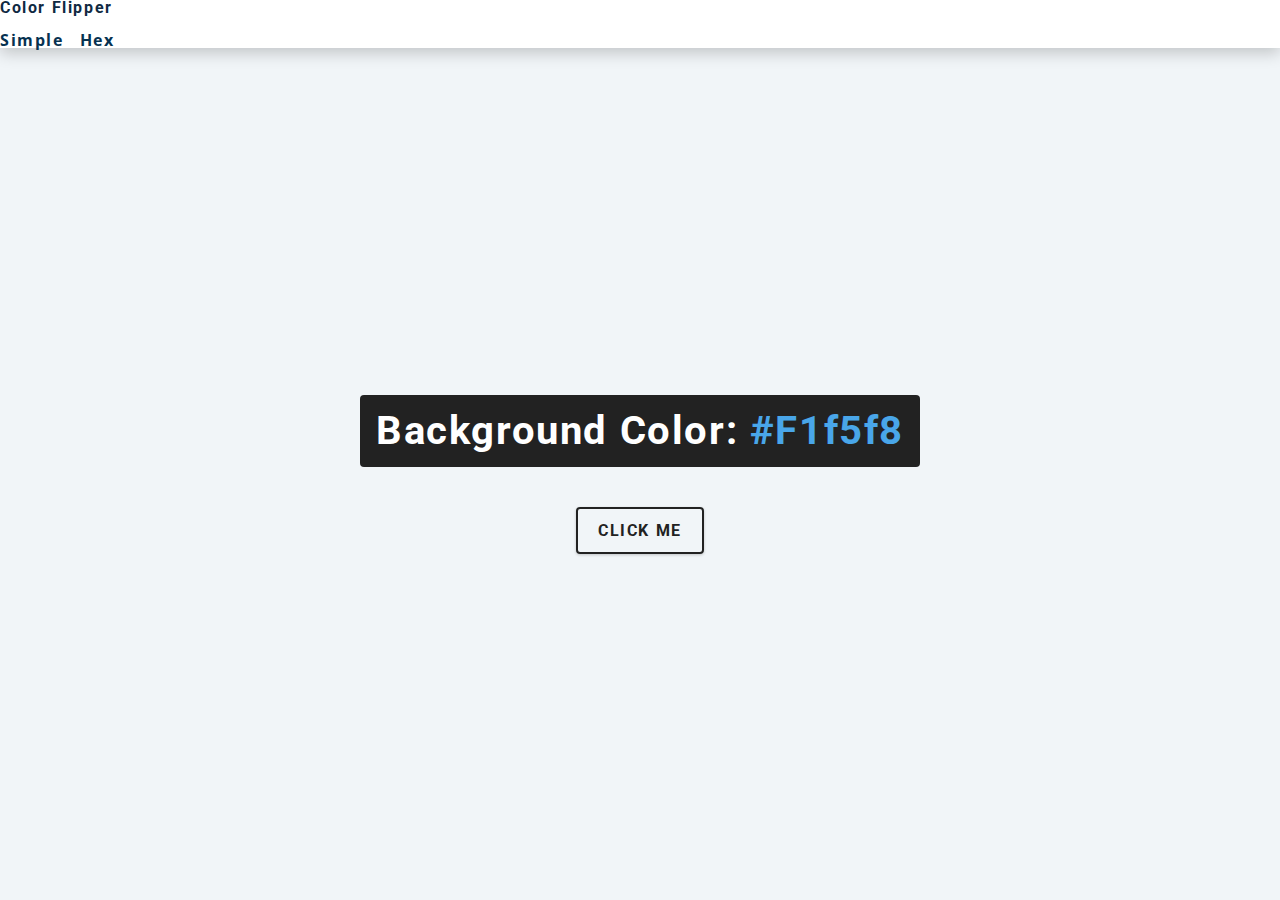
<file: Javascript Projects/Background Color/index.html>
<!DOCTYPE html>
<html lang="en">
<head>
    <meta charset="UTF-8">
    <title> Color Flipper || Simple </title>
    <link rel= "stylesheet" href=" styles.css"/>

</head>
<body>
<nav>
 <div class = "nav-center"></div>
    <h4> color flipper </h4>
    <ul class= "nav-links">
        <li>
            <a href= "index.html">simple</a>
        </li>
        <li>
            <a href= "hex.html">hex</a>
        </li>
    </ul>

</nav>
<main>
    <div class = "container">
        <h2>
            Background Color:
            <span class= "color">
                #f1f5f8
            </span>

        </h2>
         <button class="btn btn-hero" id="btn" >click me</button>
    </div>

</main>
<!----Javascript------>
<script src="app.js"></script>

</body>
</html>
</file>
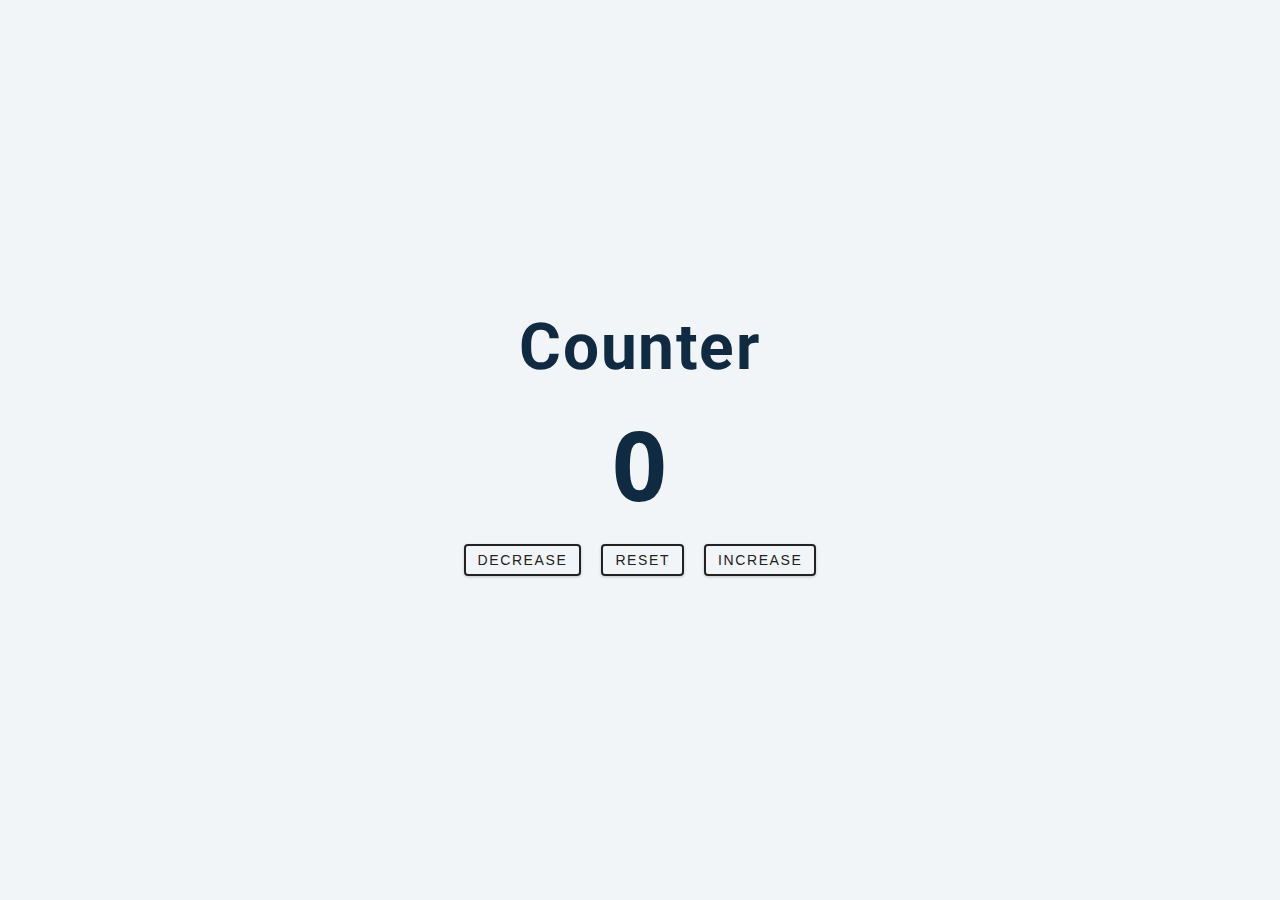
<file: Javascript Projects/Counter/index.html>
<!DOCTYPE html>
<html lang="en">
<head>
    <meta charset="UTF-8" />
    <meta name="viewport" content="width=device-width, initial-scale=1.0" />
    <title>Counter</title>

    <!-- styles -->
    <link rel="stylesheet" href="styles.css" />
</head>
<body>
<main>
    <div class="container">
        <h1>counter</h1>
        <span id="value">0</span>
        <div class="button-container">
            <button class="btn decrease">decrease</button>
            <button class="btn reset">reset</button>
            <button class="btn increase">increase</button>
        </div>
    </div>
</main>
<!-- javascript -->
<script src="app.js"></script>
</body>
</html>
</file>
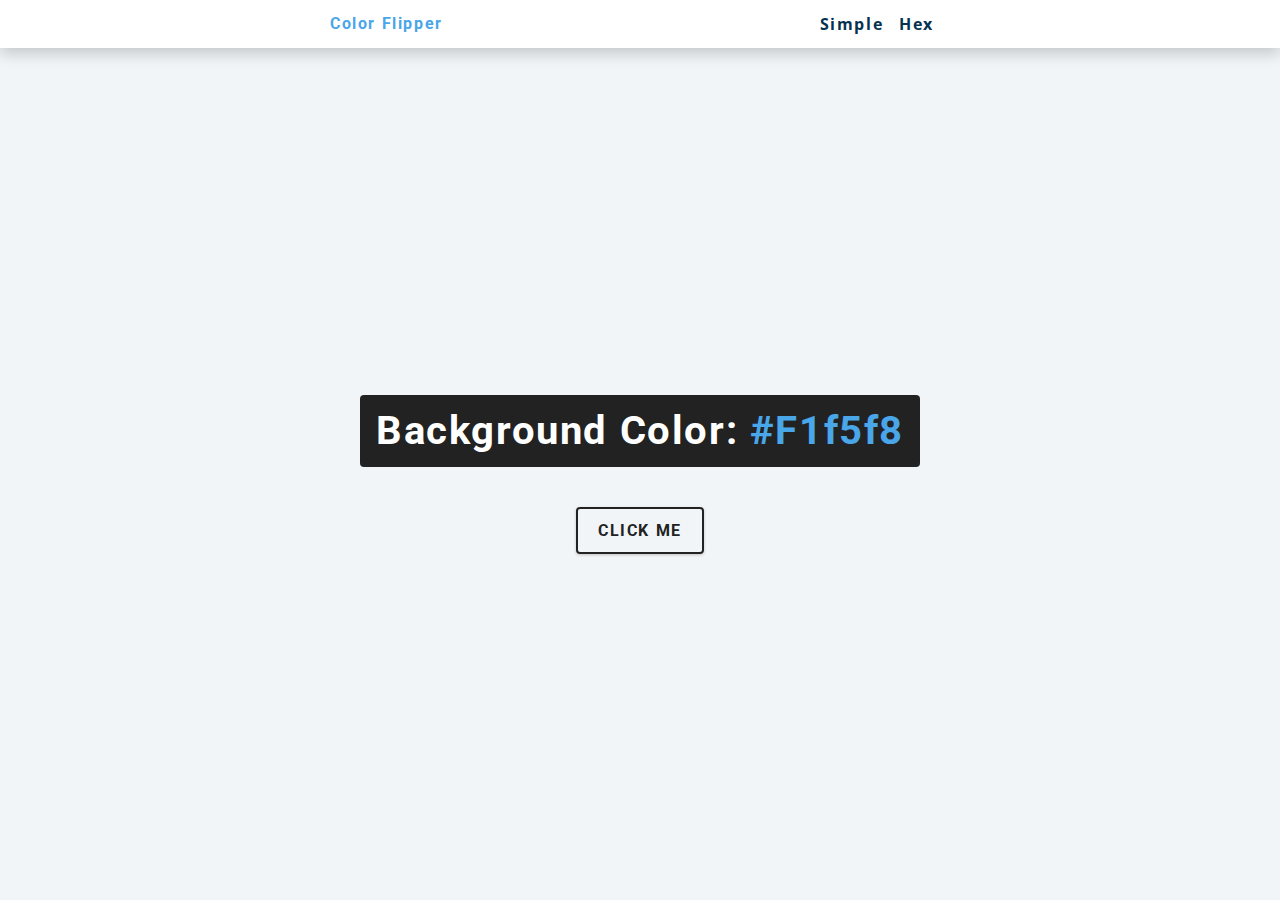
<file: Javascript Projects/Background Color/hex.html>
<!DOCTYPE html>
<html lang="en">
<head>
    <meta charset="UTF-8">
    <title>Color Flipper || Simple </title>
    <!----- styles -------->
    <link rel= "stylesheet" href ="styles.css"/>
</head>
<body>
<nav>
    <div class="nav-center">
        <h4> color flipper</h4>
        <ul class="nav-links">
            <li><a href="index.html">simple</a></li>
            <li><a href="hex.html">hex</a></li>
        </ul>
    </div>
</nav>
<main>
    <div class="container">
        <h2> Background Color: <span class= "color">#f1f5f8
        </span></h2>
        <button class="bt btn-hero" id="btn"> click me </button>
    </div>
</main>
<!-------Javascript----------->
<script src="hex.js"></script>

</body>
</html>
</file>
<file: Javascript Projects/Background Color/styles.css>
/*
===============
Fonts
===============
*/
@import url("https://fonts.googleapis.com/css?family=Open+Sans|Roboto:400,700&display=swap");

/*
===============
Variables
===============
*/

:root {
    /* dark shades of primary color*/
    --clr-primary-1: hsl(205, 86%, 17%);
    --clr-primary-2: hsl(205, 77%, 27%);
    --clr-primary-3: hsl(205, 72%, 37%);
    --clr-primary-4: hsl(205, 63%, 48%);
    /* primary/main color */
    --clr-primary-5: hsl(205, 78%, 60%);
    /* lighter shades of primary color */
    --clr-primary-6: hsl(205, 89%, 70%);
    --clr-primary-7: hsl(205, 90%, 76%);
    --clr-primary-8: hsl(205, 86%, 81%);
    --clr-primary-9: hsl(205, 90%, 88%);
    --clr-primary-10: hsl(205, 100%, 96%);
    /* darkest grey - used for headings */
    --clr-grey-1: hsl(209, 61%, 16%);
    --clr-grey-2: hsl(211, 39%, 23%);
    --clr-grey-3: hsl(209, 34%, 30%);
    --clr-grey-4: hsl(209, 28%, 39%);
    /* grey used for paragraphs */
    --clr-grey-5: hsl(210, 22%, 49%);
    --clr-grey-6: hsl(209, 23%, 60%);
    --clr-grey-7: hsl(211, 27%, 70%);
    --clr-grey-8: hsl(210, 31%, 80%);
    --clr-grey-9: hsl(212, 33%, 89%);
    --clr-grey-10: hsl(210, 36%, 96%);
    --clr-white: #fff;
    --clr-red-dark: hsl(360, 67%, 44%);
    --clr-red-light: hsl(360, 71%, 66%);
    --clr-green-dark: hsl(125, 67%, 44%);
    --clr-green-light: hsl(125, 71%, 66%);
    --clr-black: #222;
    --ff-primary: "Roboto", sans-serif;
    --ff-secondary: "Open Sans", sans-serif;
    --transition: all 0.3s linear;
    --spacing: 0.1rem;
    --radius: 0.25rem;
    --light-shadow: 0 5px 15px rgba(0, 0, 0, 0.1);
    --dark-shadow: 0 5px 15px rgba(0, 0, 0, 0.2);
    --max-width: 1170px;
    --fixed-width: 620px;
}
/*
===============
Global Styles
===============
*/

*,
::after,
::before {
    margin: 0;
    padding: 0;
    box-sizing: border-box;
}
body {
    font-family: var(--ff-secondary);
    background: var(--clr-grey-10);
    color: var(--clr-grey-1);
    line-height: 1.5;
    font-size: 0.875rem;
}
ul {
    list-style-type: none;
}
a {
    text-decoration: none;
}
h1,
h2,
h3,
h4 {
    letter-spacing: var(--spacing);
    text-transform: capitalize;
    line-height: 1.25;
    margin-bottom: 0.75rem;
    font-family: var(--ff-primary);
}
h1 {
    font-size: 3rem;
}
h2 {
    font-size: 2rem;
}
h3 {
    font-size: 1.25rem;
}
h4 {
    font-size: 0.875rem;
}
p {
    margin-bottom: 1.25rem;
    color: var(--clr-grey-5);
}
@media screen and (min-width: 800px) {
    h1 {
        font-size: 4rem;
    }
    h2 {
        font-size: 2.5rem;
    }
    h3 {
        font-size: 1.75rem;
    }
    h4 {
        font-size: 1rem;
    }
    body {
        font-size: 1rem;
    }
    h1,
    h2,
    h3,
    h4 {
        line-height: 1;
    }
}
/*  global classes */

/* section */
.section {
    padding: 5rem 0;
}

.section-center {
    width: 90vw;
    margin: 0 auto;
    max-width: 1170px;
}
@media screen and (min-width: 992px) {
    .section-center {
        width: 95vw;
    }
}
main {
    min-height: 100vh;
    display: grid;
    place-items: center;
}

/*
===============
Nav
===============
*/
nav {
    background: var(--clr-white);
    height: 3rem;
    display: grid;
    align-items: center;
    box-shadow: var(--dark-shadow);
}
.nav-center {
    width: 90vw;
    max-width: var(--fixed-width);
    margin: 0 auto;
    display: flex;
    align-items: center;
    justify-content: space-between;
}
.nav-center h4 {
    margin-bottom: 0;
    color: var(--clr-primary-5);
}
.nav-links {
    display: flex;
}
nav a {
    text-transform: capitalize;
    font-weight: 700;
    font-size: 1rem;
    color: var(--clr-primary-1);
    letter-spacing: var(--spacing);
    margin-right: 1rem;
}
nav a:hover {
    color: var(--clr-primary-5);
}
/*
===============
Container
===============
*/
main {
    min-height: calc(100vh - 3rem);
    display: grid;
    place-items: center;
}
.container {
    text-align: center;
}
.container h2 {
    background: var(--clr-black);
    color: var(--clr-white);
    padding: 1rem;
    border-radius: var(--radius);
    margin-bottom: 2.5rem;
}
.color {
    color: var(--clr-primary-5);
}
.btn-hero {
    font-family: var(--ff-primary);
    text-transform: uppercase;
    background: transparent;
    color: var(--clr-black);
    letter-spacing: var(--spacing);
    display: inline-block;
    font-weight: 700;
    transition: var(--transition);
    border: 2px solid var(--clr-black);
    cursor: pointer;
    box-shadow: 0 1px 3px rgba(0, 0, 0, 0.2);
    border-radius: var(--radius);
    font-size: 1rem;
    padding: 0.75rem 1.25rem;
}
.btn-hero:hover {
    color: var(--clr-white);
    background: var(--clr-black);
}
</file>
<file: Javascript Projects/Counter/styles.css>
/*
===============
Fonts
===============
*/
@import url("https://fonts.googleapis.com/css?family=Open+Sans|Roboto:400,700&display=swap");

/*
===============
Variables
===============
*/

:root {
    /* dark shades of primary color*/
    --clr-primary-1: hsl(205, 86%, 17%);
    --clr-primary-2: hsl(205, 77%, 27%);
    --clr-primary-3: hsl(205, 72%, 37%);
    --clr-primary-4: hsl(205, 63%, 48%);
    /* primary/main color */
    --clr-primary-5: hsl(205, 78%, 60%);
    /* lighter shades of primary color */
    --clr-primary-6: hsl(205, 89%, 70%);
    --clr-primary-7: hsl(205, 90%, 76%);
    --clr-primary-8: hsl(205, 86%, 81%);
    --clr-primary-9: hsl(205, 90%, 88%);
    --clr-primary-10: hsl(205, 100%, 96%);
    /* darkest grey - used for headings */
    --clr-grey-1: hsl(209, 61%, 16%);
    --clr-grey-2: hsl(211, 39%, 23%);
    --clr-grey-3: hsl(209, 34%, 30%);
    --clr-grey-4: hsl(209, 28%, 39%);
    /* grey used for paragraphs */
    --clr-grey-5: hsl(210, 22%, 49%);
    --clr-grey-6: hsl(209, 23%, 60%);
    --clr-grey-7: hsl(211, 27%, 70%);
    --clr-grey-8: hsl(210, 31%, 80%);
    --clr-grey-9: hsl(212, 33%, 89%);
    --clr-grey-10: hsl(210, 36%, 96%);
    --clr-white: #fff;
    --clr-red-dark: hsl(360, 67%, 44%);
    --clr-red-light: hsl(360, 71%, 66%);
    --clr-green-dark: hsl(125, 67%, 44%);
    --clr-green-light: hsl(125, 71%, 66%);
    --clr-black: #222;
    --ff-primary: "Roboto", sans-serif;
    --ff-secondary: "Open Sans", sans-serif;
    --transition: all 0.3s linear;
    --spacing: 0.1rem;
    --radius: 0.25rem;
    --light-shadow: 0 5px 15px rgba(0, 0, 0, 0.1);
    --dark-shadow: 0 5px 15px rgba(0, 0, 0, 0.2);
    --max-width: 1170px;
    --fixed-width: 620px;
}
/*
===============
Global Styles
===============
*/

*,
::after,
::before {
    margin: 0;
    padding: 0;
    box-sizing: border-box;
}
body {
    font-family: var(--ff-secondary);
    background: var(--clr-grey-10);
    color: var(--clr-grey-1);
    line-height: 1.5;
    font-size: 0.875rem;
}
ul {
    list-style-type: none;
}
a {
    text-decoration: none;
}
h1,
h2,
h3,
h4 {
    letter-spacing: var(--spacing);
    text-transform: capitalize;
    line-height: 1.25;
    margin-bottom: 0.75rem;
    font-family: var(--ff-primary);
}
h1 {
    font-size: 3rem;
}
h2 {
    font-size: 2rem;
}
h3 {
    font-size: 1.25rem;
}
h4 {
    font-size: 0.875rem;
}
p {
    margin-bottom: 1.25rem;
    color: var(--clr-grey-5);
}
@media screen and (min-width: 800px) {
    h1 {
        font-size: 4rem;
    }
    h2 {
        font-size: 2.5rem;
    }
    h3 {
        font-size: 1.75rem;
    }
    h4 {
        font-size: 1rem;
    }
    body {
        font-size: 1rem;
    }
    h1,
    h2,
    h3,
    h4 {
        line-height: 1;
    }
}
/*  global classes */

/* section */
.section {
    padding: 5rem 0;
}

.section-center {
    width: 90vw;
    margin: 0 auto;
    max-width: 1170px;
}
@media screen and (min-width: 992px) {
    .section-center {
        width: 95vw;
    }
}
main {
    min-height: 100vh;
    display: grid;
    place-items: center;
}

/*
===============
Counter
===============
*/

main {
    min-height: 100vh;
    display: grid;
    place-items: center;
}
.container {
    text-align: center;
}
#value {
    font-size: 6rem;
    font-weight: bold;
}
.btn {
    text-transform: uppercase;
    background: transparent;
    color: var(--clr-black);
    padding: 0.375rem 0.75rem;
    letter-spacing: var(--spacing);
    display: inline-block;
    transition: var(--transition);
    font-size: 0.875rem;
    border: 2px solid var(--clr-black);
    cursor: pointer;
    box-shadow: 0 1px 3px rgba(0, 0, 0, 0.2);
    border-radius: var(--radius);
    margin: 0.5rem;
}
.btn:hover {
    color: var(--clr-white);
    background: var(--clr-black);
}
</file>
